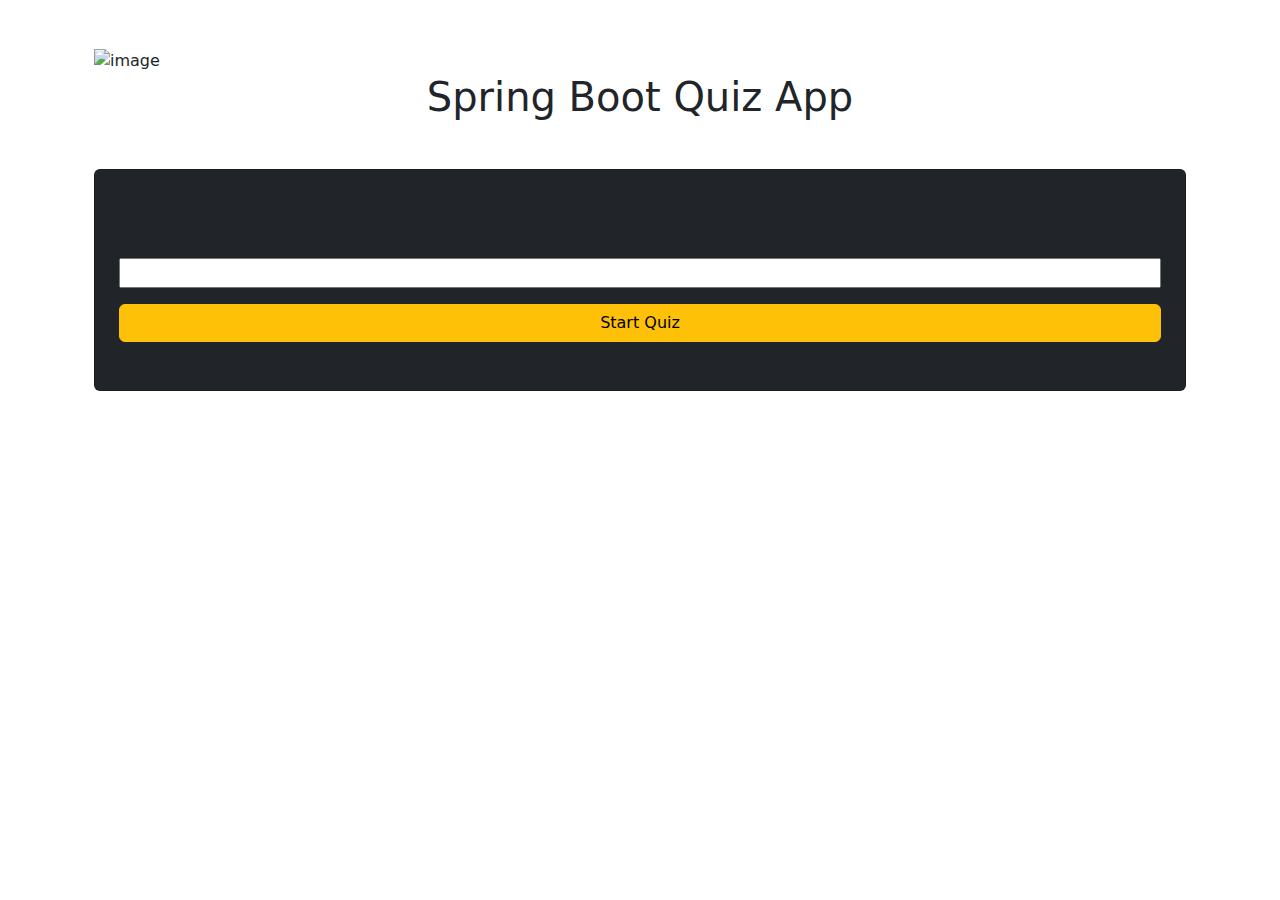
<file: src/main/resources/templates/index.html>
<!DOCTYPE html>
<html xmlns="http://www.w3.org/1999/xhtml"
	xmlns:th="http://www.thymeleaf.org">
<head>
<meta charset="UTF-8">
<meta http-equiv="X-UA-Compatible" content="IE=edge">
<meta name="viewport" content="width=device-width, initial-scale=1.0">
<!-- Bootstrap CSS -->
<link
	href="https://cdn.jsdelivr.net/npm/bootstrap@5.0.2/dist/css/bootstrap.min.css"
	rel="stylesheet">
<link rel="stylesheet" th:href="@{/css/index.css}">
<title>Home Page</title>
</head>
<body>

	<!-- Import Navbar -->
	<div th:insert="navbar.html :: navbar"></div>


	<!-- Main Container Start -->
	<div class="container py-5 px-4 main-container">
		<div class="image-box">
			<img th:src="@{/images/exam.svg}" alt="image">
		</div>
		<div class="text-box">
			<h1 class="mb-5 text-center">Spring Boot Quiz App</h1>
			<form action="/quiz" method="POST" class="card bg-dark py-5 px-4">
				<p>Enter Your Name</p>
				<input type="text" name="username" />
				<p class="text-danger warning" th:if="${warning}" th:text="${warning}"></p>
				<button type="submit" class="btn btn-warning">Start Quiz</button>
			</form>
		</div>
	</div>


	<!-- Import Footer -->
	<div th:insert="footer.html :: footer"></div>

	<!-- Bootstrap JS -->
	<script
		src="https://cdn.jsdelivr.net/npm/bootstrap@5.0.2/dist/js/bootstrap.bundle.min.js"></script>
</body>
</html>
</file>
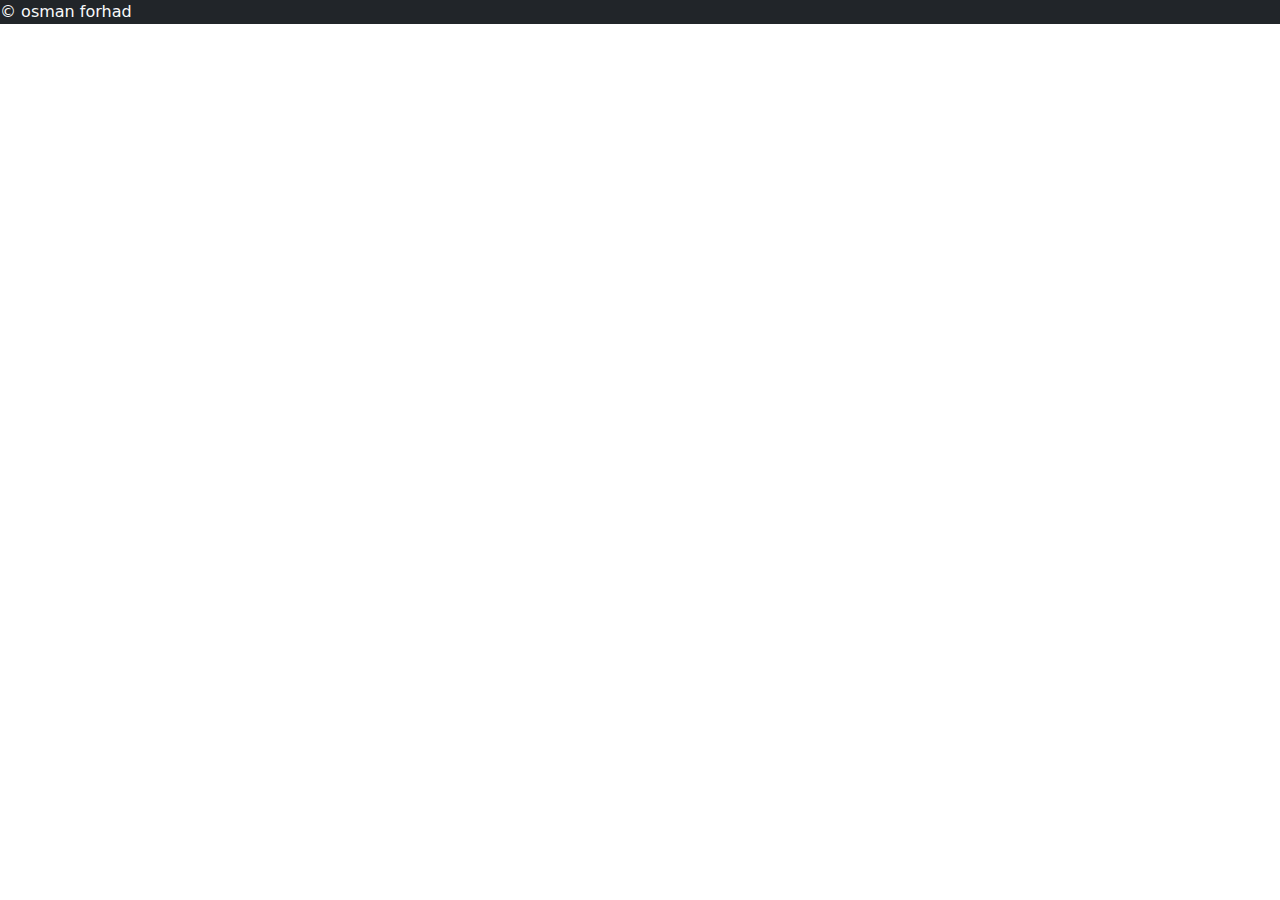
<file: src/main/resources/templates/footer.html>
<!DOCTYPE html>
<html xmlns="http://www.w3.org/1999/xhtml"
	xmlns:th="http://www.thymeleaf.org">
<head th:fragment="headerfiles">
<meta charset="ISO-8859-1">
<!-- Bootstrap CSS -->
<link
	href="https://cdn.jsdelivr.net/npm/bootstrap@5.0.2/dist/css/bootstrap.min.css"
	rel="stylesheet">
</head>
<body>

<footer class="bg-dark text-light" th:fragment="footer">
<p>&copy; osman forhad</p>
</footer>

	<!-- Bootstrap JS -->
	<script
		src="https://cdn.jsdelivr.net/npm/bootstrap@5.0.2/dist/js/bootstrap.bundle.min.js"></script>
</body>
</html>
</file>
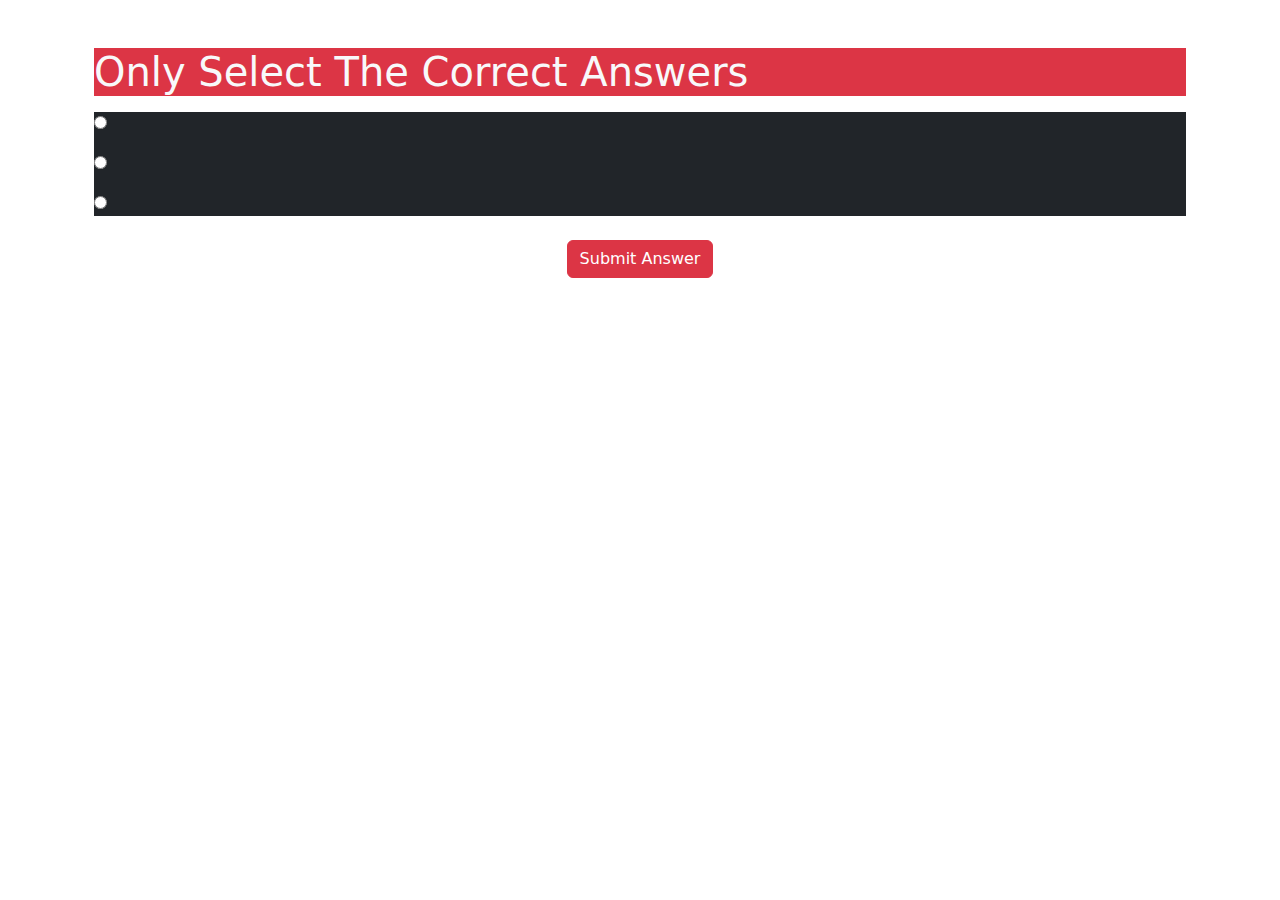
<file: src/main/resources/templates/quiz.html>
<!DOCTYPE html>
<html xmlns="http://www.w3.org/1999/xhtml"
	xmlns:th="http://www.thymeleaf.org">
<head>
<meta charset="UTF-8">
<meta http-equiv="X-UA-Compatible" content="IE=edge">
<meta name="viewport" content="width=device-width, initial-scale=1.0">
<!-- Bootstrap CSS -->
<link
	href="https://cdn.jsdelivr.net/npm/bootstrap@5.0.2/dist/css/bootstrap.min.css"
	rel="stylesheet">
<link rel="stylesheet" th:href="@{/css/quiz.css}">
<title>Quiz Page</title>
</head>
<body>

	<!-- Importing NavBar -->
	<div th:insert="navbar.html :: navbar"></div>

	<!-- Main container -->
	<div class="container py-5 px-4">
		<h1 class="bg-danger text-light">Only Select The Correct Answers</h1>

		<form action="/submit" method="POST" th:object=${qForm}>
			<div class="ques-box bg-dark text-light"
				th:each="ques, i: ${qForm.questions}">
				<p class="title" th:text="${ques.title}"></p>

				<div class="option">
					<input type="radio" th:name="|questions[${i.index}].chose|"
						th:value="1" />
					<p th:text="${ques.optionA}"></p>
				</div>

				<div class="option">
					<input type="radio" th:name="|questions[${i.index}].chose|"
						th:value="2" />
					<p th:text="${ques.optionB}"></p>
				</div>

				<div class="option">
					<input type="radio" th:name="|questions[${i.index}].chose|"
						th:value="3" />
					<p th:text="${ques.optionC}"></p>
				</div>

				<input type="hidden" th:name="|questions[${i.index}].quesId|"
					th:value="${ques.quesId}" /> <input type="hidden"
					th:name="|questions[${i.index}].title|" th:value="${ques.title}" />
				<input type="hidden" th:name="|questions[${i.index}].ans|"
					th:value="${ques.ans}" />
			</div>

			<button type="submit" class="btn btn-danger d-block mx-auto mt-4">Submit
				Answer</button>
		</form>
	</div>

	<!-- Importing Footer -->
	<div th:insert="footer.html :: footer"></div>

	<!-- Bootstrap JS -->
	<script
		src="https://cdn.jsdelivr.net/npm/bootstrap@5.0.2/dist/js/bootstrap.bundle.min.js"></script>
</body>
</html>
</file>
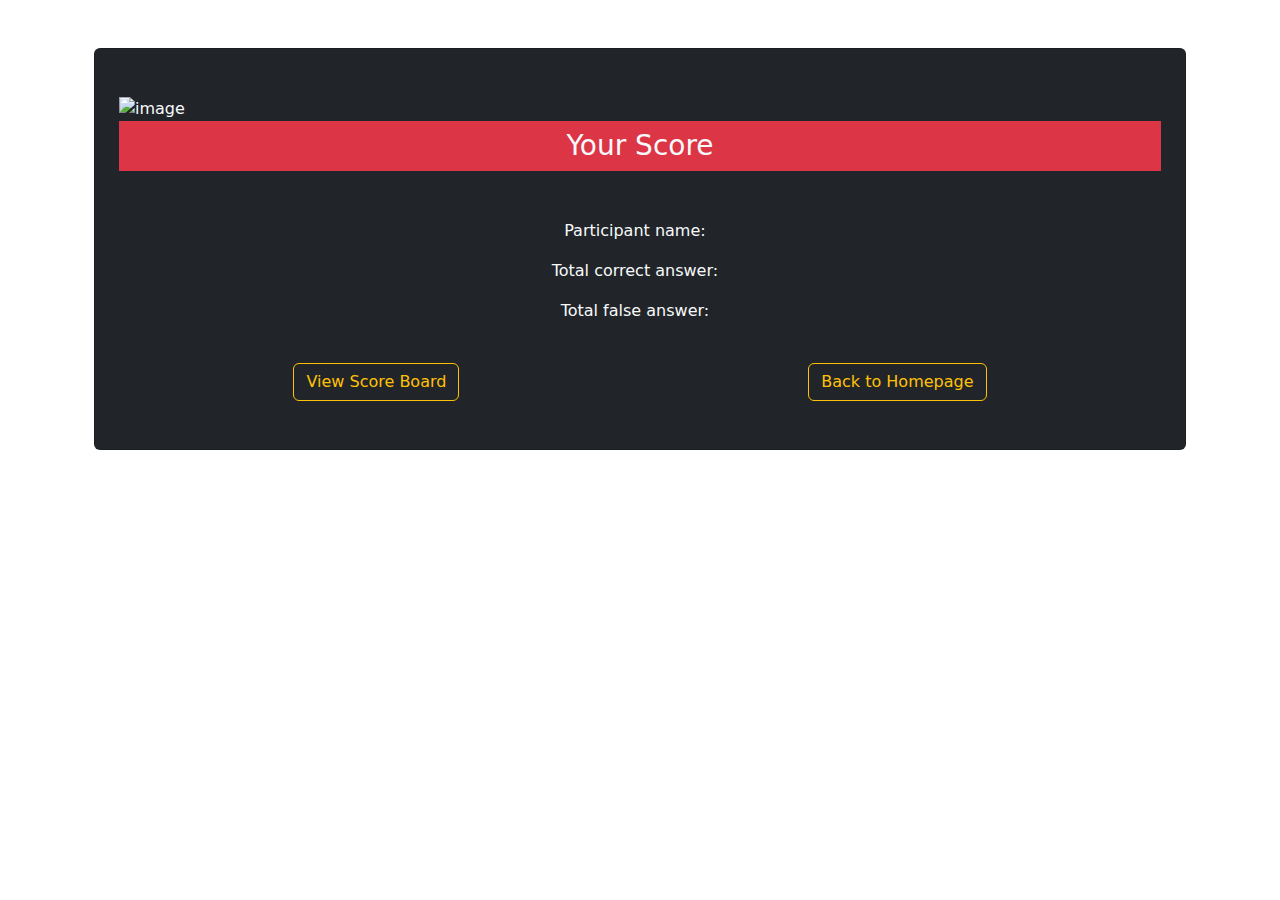
<file: src/main/resources/templates/result.html>
<!DOCTYPE html>
<html xmlns="http://www.w3.org/1999/xhtml"
	xmlns:th="http://www.thymeleaf.org">
<head>
<meta charset="UTF-8">
<meta http-equiv="X-UA-Compatible" content="IE=edge">
<meta name="viewport" content="width=device-width, initial-scale=1.0">
<!-- Bootstrap CSS -->
<link
	href="https://cdn.jsdelivr.net/npm/bootstrap@5.0.2/dist/css/bootstrap.min.css"
	rel="stylesheet">
<link rel="stylesheet" th:href="@{/css/result.css}">
<title>Result Page</title>
</head>
<body>

	<!-- Importing NavBar -->
	<div th:insert="navbar.html :: navbar"></div>

	<!-- Main Container Start -->
	<div class="main-container container py-5 px-4">
		<div class="card bg-dark text-light py-5 px-4 mx-auto">
			<img th:src="@{/images/exam.svg}" alt="image">

			<h3 class="bg-danger text-center mb-5 p-2">Your Score</h3>

			<div class="d-flex justify-content-center">
				<p>Participant name:&nbsp;&nbsp;</p>
				<p th:if="${result}" th:text="${result.username}"></p>
			</div>

			<div class="d-flex justify-content-center">
				<p>Total correct answer:&nbsp;&nbsp;</p>
				<p th:if="${result}" th:text="${result.totalCorrect}"></p>
			</div>

			<div class="d-flex justify-content-center">
				<p>Total false answer:&nbsp;&nbsp;</p>
				<p th:if="${result}" th:text="5 - ${result.totalCorrect}"></p>
			</div>

			<div class="d-flex justify-content-center mt-4">
				<button type="button" th:onclick="window.location.href='/score'"
					class="btn btn-outline-warning mx-auto">View Score Board</button>
				<button type="button" th:onclick="window.location.href='/'"
					class="btn btn-outline-warning mx-auto">Back to Homepage</button>
			</div>
		</div>
	</div>

	<!-- Importing Footer -->
	<div th:insert="footer.html :: footer"></div>

	<!-- Bootstrap JS -->
	<script
		src="https://cdn.jsdelivr.net/npm/bootstrap@5.0.2/dist/js/bootstrap.bundle.min.js"></script>
</body>
</html>
</file>
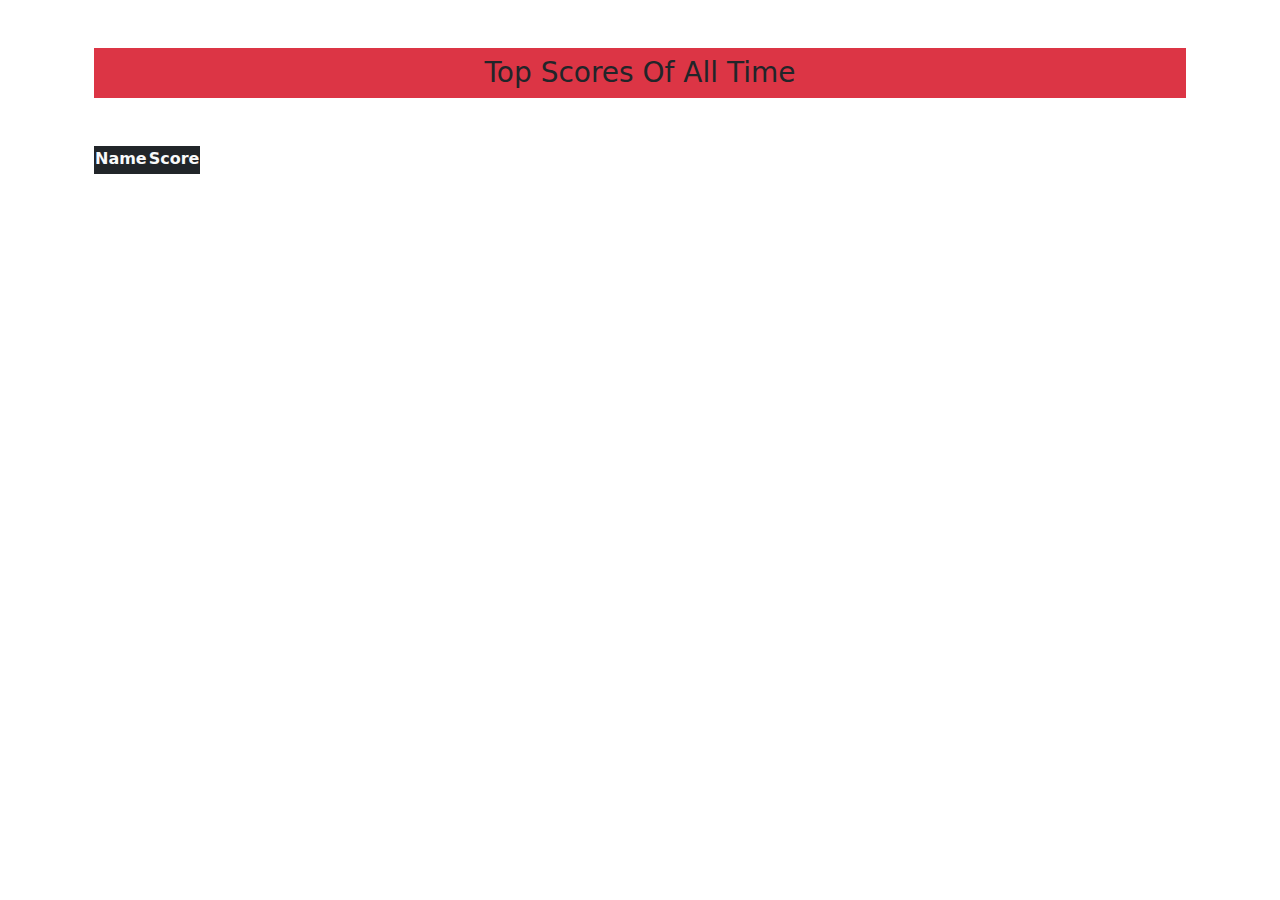
<file: src/main/resources/templates/scoreboard.html>
<!DOCTYPE html>
<html xmlns="http://www.w3.org/1999/xhtml"
	xmlns:th="http://www.thymeleaf.org">
<head>
<meta charset="UTF-8">
<meta http-equiv="X-UA-Compatible" content="IE=edge">
<meta name="viewport" content="width=device-width, initial-scale=1.0">
<!-- Bootstrap CSS -->
<link
	href="https://cdn.jsdelivr.net/npm/bootstrap@5.0.2/dist/css/bootstrap.min.css"
	rel="stylesheet">
<link rel="stylesheet" th:href="@{/css/score.css}">
<title>Score Board</title>
</head>
<body>

	<!-- Importing NavBar -->
	<div th:insert="navbar.html :: navbar"></div>

	<!-- Main Container Start -->
	<div class="main-container container py-5 px-4">
		<h3 class="bg-danger text-center mb-5 p-2">Top Scores Of All Time</h3>

		<table class="bg-dark text-light">
			<tr>
				<th>Name</th>
				<th>Score</th>
			</tr>
			<tr th:each="score : ${sList}">
				<td th:text="${score.username}"></td>
				<td th:text="${score.totalCorrect}"></td>
			</tr>
		</table>
	</div>

	<!-- Importing Footer -->
	<div th:insert="footer.html :: footer"></div>

	<!-- Bootstrap JS -->
	<script
		src="https://cdn.jsdelivr.net/npm/bootstrap@5.0.2/dist/js/bootstrap.bundle.min.js"></script>
</body>
</html>
</file>
